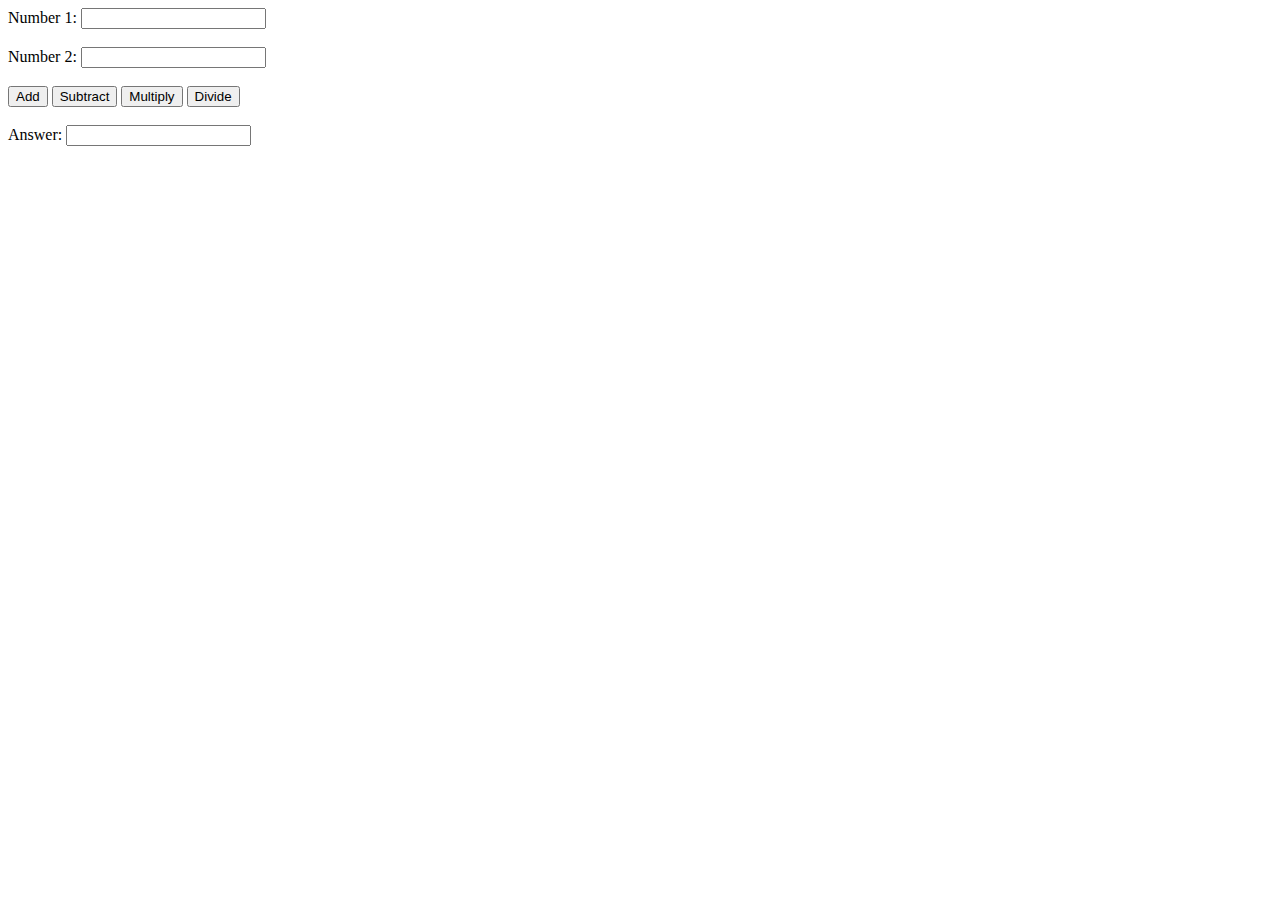
<file: Mod5/MyWork/Calculator/index.html>
<!doctype html>
<html lang="en">
    <head>
        <title>Calculator</title>
        <script src="scripts/calculator.js"></script>
        <script src="scripts/initial.js"></script>
    </head>

    <body>
    <!-- this page will be a simple calculator for users.-->
        <main>
           <form>
               Number 1: <input type ="number" id="firstNumber">
               <br />
               <br />
               Number 2: <input type ="number" id="secondNumber">
               <br />
               <br />
               <input type="button" value ="Add" id="addBtn">
               <input type="button" value="Subtract" id="subtractBtn">
               <input type="button" value="Multiply" id="multiplyBtn">
               <input type="button" value="Divide" id="divideBtn">
               <br />
               <br />
               Answer: <input type = "number" id="answer">
           </form> 
        </main>
    </body>
</html>
</file>
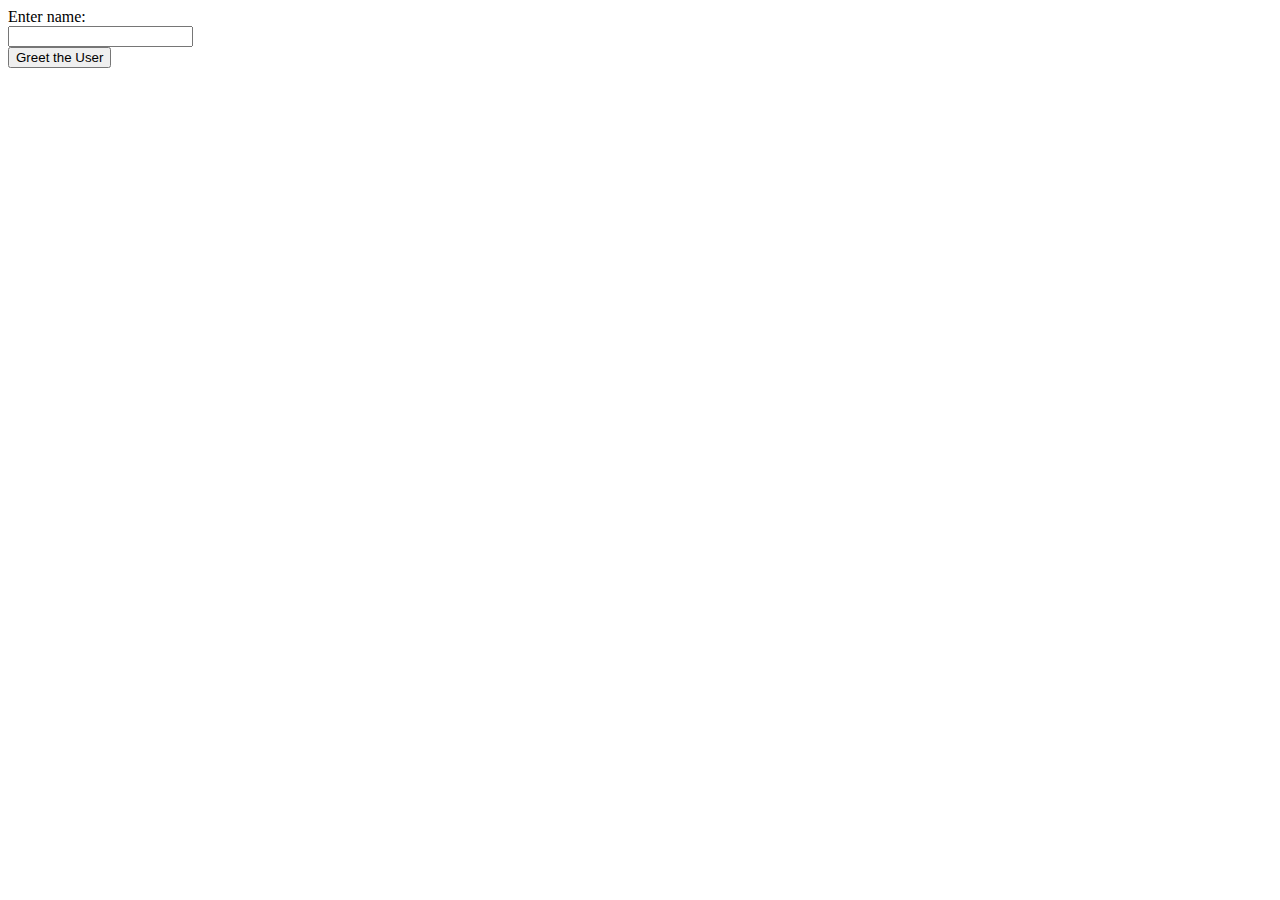
<file: Mod5/MyWork/SayHello/index.html>
<!doctype html>
<html lang ="en">
    <head>
        <title>Say Hello</title>
        <script src="scripts/greetings.js"></script>
    </head>

    <!-- this is the main body of the page  -->
    <body>
        <main>
            <!-- this will contain a form that has 2 input fields-->
            <form>
             Enter name: <br />
             <input type ="text" id="name">
             <br />
             <input type ="button" value="Greet the User" id="btn">
            </form>

        </main>
    </body>
    </html>
</file>
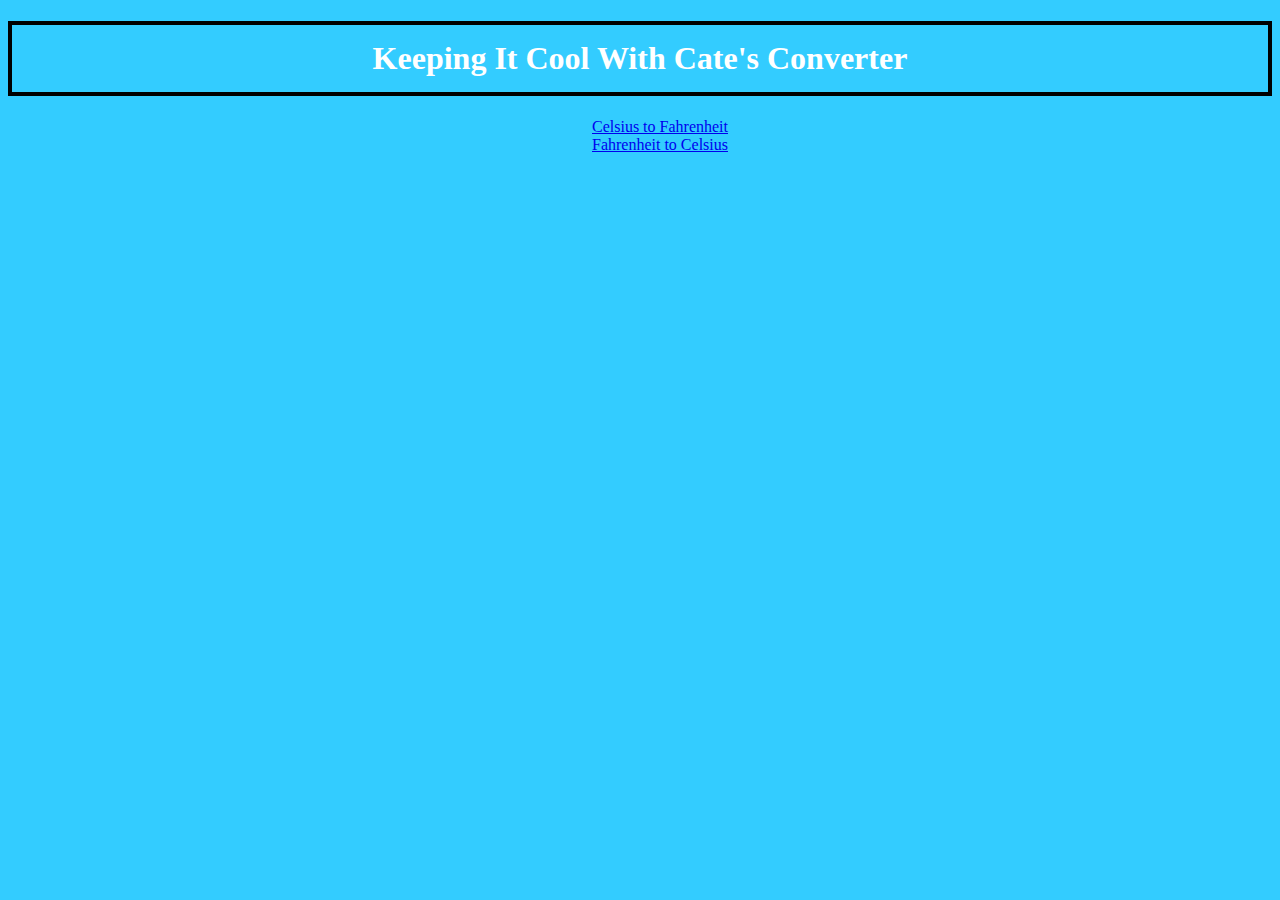
<file: Mod5/MyWork/Temperature conversion/index.html>
<!doctype html>
<html lang ="en">
    <head>
        <meta charset="utf-8">
        <meta name="viewport" content="width=device-width, initial-scale-1, shrink-to-fit=no">
<!-- stylesheets-->
        <link rel="stylesheet" type="text/css" href="css/temp_styles.css">
        <title>Temperature Converter</title>
    </head>

    <body>
        <h1 class="header">Keeping It Cool With Cate's Converter</h1>
    
<!-- this section of the page will contain 2 hyperlinks to each convert page-->
    <nav class="navigation">
        <ul>
            <li class="navigation"><a href="fahrenheit.html">Celsius to Fahrenheit</a></li>
            <li class="navigation"><a href="celsius.html">Fahrenheit to Celsius</a></li>
        </ul>
    </nav>

    </body>
</html>
</file>
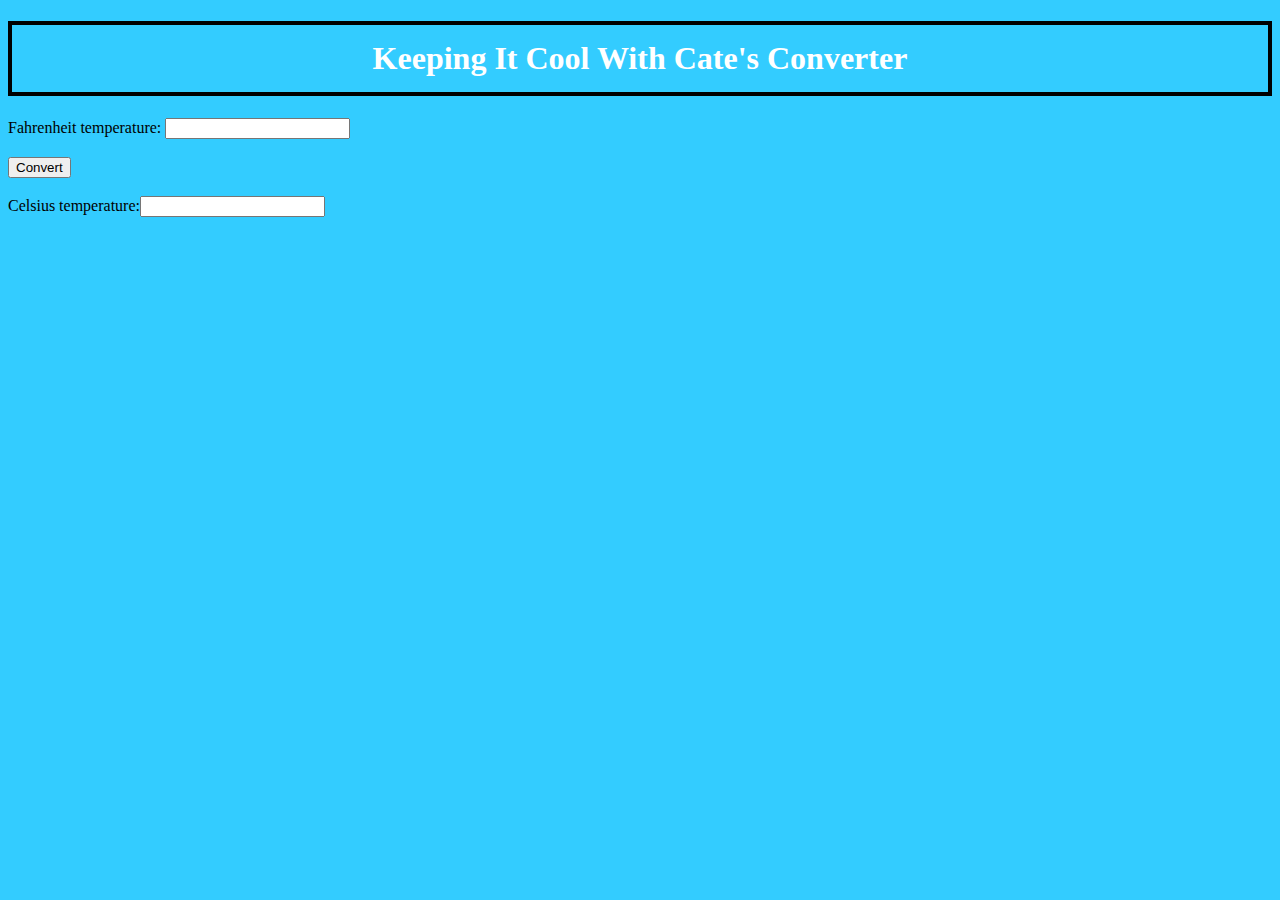
<file: Mod5/MyWork/Temperature conversion/celsius.html>
<!doctype html>
<html lang ="en">
    <head>
        <meta charset="utf-8">
        <meta name="viewport" content="width=device-width, initial-scale-1, shrink-to-fit=no">
<!-- stylesheets-->
        <link rel="stylesheet" type="text/css" href="css/temp_styles.css">
        <script src="scripts/celsius.js"></script>
        <title>Temperature Converter</title>
    </head>

    <body>
        <h1 class="header">Keeping It Cool With Cate's Converter</h1>
    
<!-- this section of the page will allow the user to input the Fahrenheit temperature and 
    convert to Celsius and display the new temperature-->
    <main>
        <form>
            Fahrenheit temperature: <input type ="number" id="fahrenheitTemp">
            <br />
            <br />
            <input type="button" value="Convert" id="fahrenheitBtn">
            <br />
            <br />
            Celsius temperature:<input type="number" id="convertedCelsius">
        </form>
    </main>

    </body>
</html>
</file>
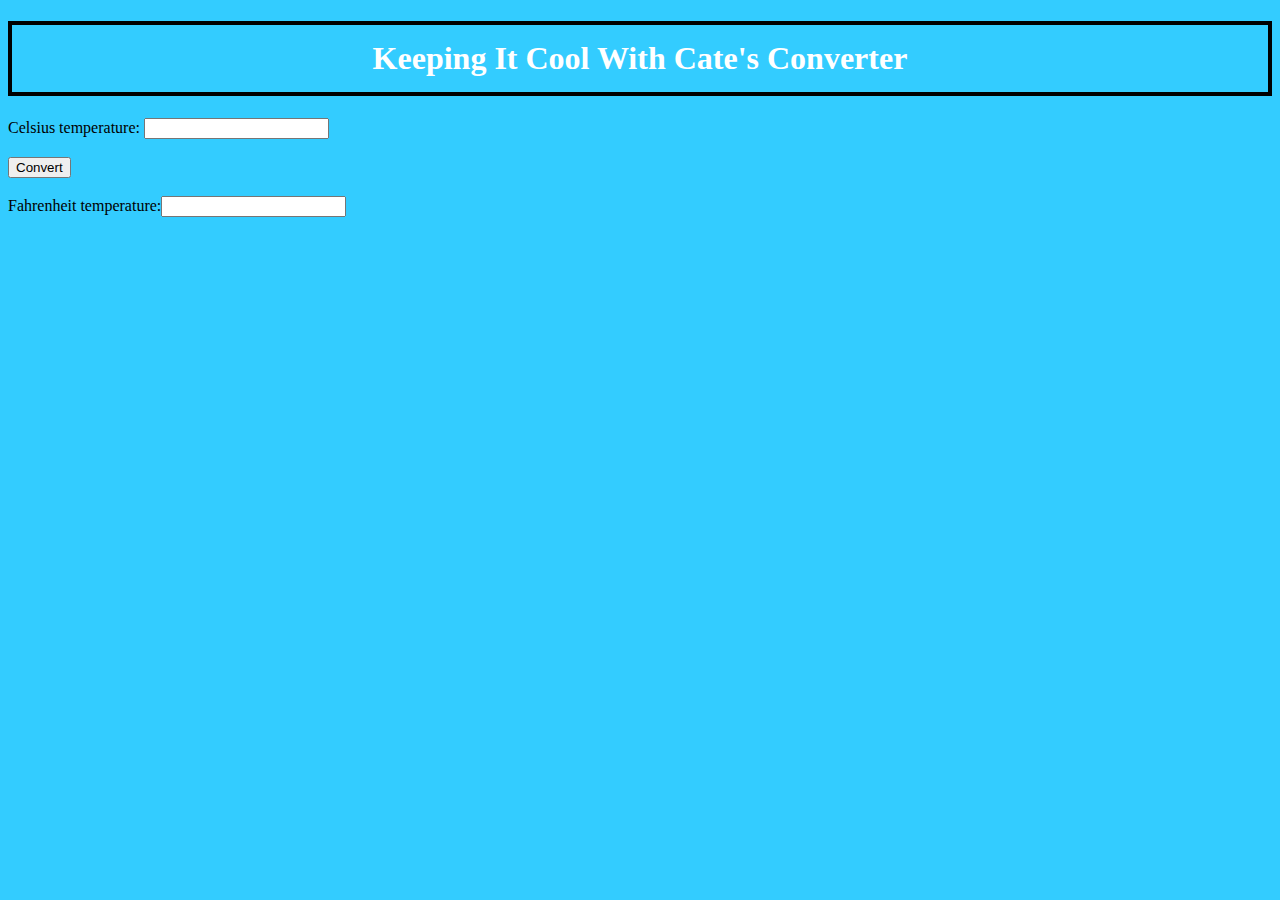
<file: Mod5/MyWork/Temperature conversion/fahrenheit.html>
<!doctype html>
<html lang ="en">
    <head>
        <meta charset="utf-8">
        <meta name="viewport" content="width=device-width, initial-scale-1, shrink-to-fit=no">
<!-- stylesheets-->
        <link rel="stylesheet" type="text/css" href="css/temp_styles.css">
        <script src="scripts/fahrenheit.js"></script>
        <title>Temperature Converter</title>
    </head>

    <body>
        <h1 class="header">Keeping It Cool With Cate's Converter</h1>
    
<!-- this section of the page will allow the user to input the celsius temperature and 
    convert to Fahrenheit and display the new temperature-->
    <main>
        <form>
            Celsius temperature: <input type ="number" id="celsiusTemp">
            <br />
            <br />
            <input type="button" value="Convert" id="celsiusBtn">
            <br />
            <br />
            Fahrenheit temperature:<input type="number" id="convertedFahrenheit">
        </form>
    </main>

    </body>
</html>
</file>
<file: Mod5/MyWork/Temperature conversion/css/temp_styles.css>
body{
    background-color:#33ccff;
}

.header{
    color:#ffffff;
    border: 4px solid black;
    padding: 15px;
    text-align: center;
}

.navigation{
    text-align:center;
    list-style-type: none;
}
</file>
